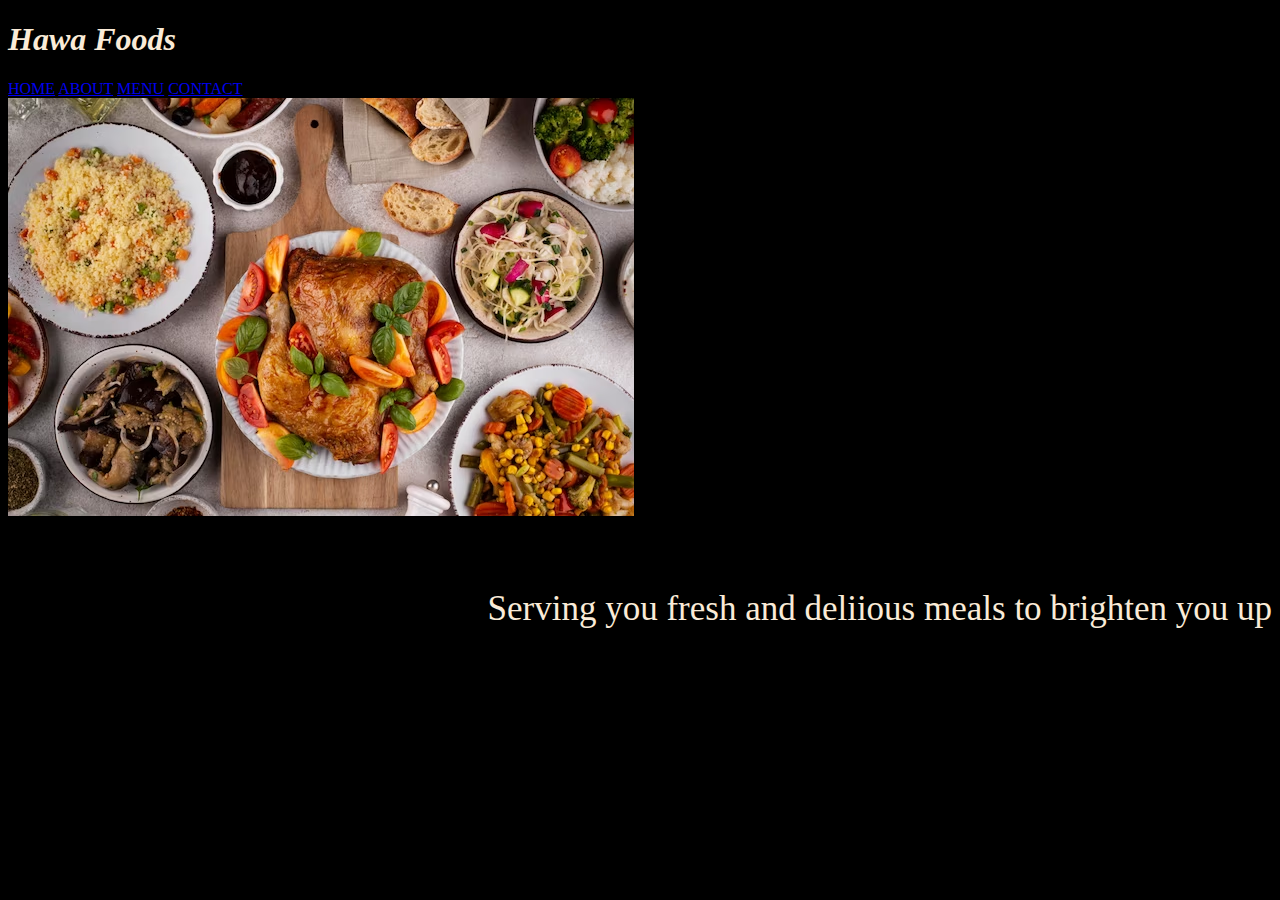
<file: WEB DEVELOPMENT EXAM ONE/question two/pages/INDEX.html>
<!DOCTYPE html>
<html lang="en">
<head>
    <meta charset="UTF-8">
    <meta name="viewport" content="width=device-width, initial-scale=1.0">
    <title>website</title>
    <link rel="stylesheet" href="../styles/index.css">
</head>
<body>
    <p>
        <h1 style="color: antiquewhite; font-style: italic;">Hawa Foods</h1>

        <div class="div1 ">
   <a href="./home.html">HOME</a>
   <a href="./about.html">ABOUT</a>
   <a href="./menus.html">MENU</a>
   <a href="./contact.html">CONTACT</a>
</div> 
<div style="align-items: right;">
   <img src="../images/bg12.avif">
   <p>Welcome to Hawa Foods</p>
   <p style="font-size: 35px; color: antiquewhite; text-align:right;">Serving you fresh and deliious meals to brighten you up

   </p>
</div>
</p>
</body>
</html>
</file>
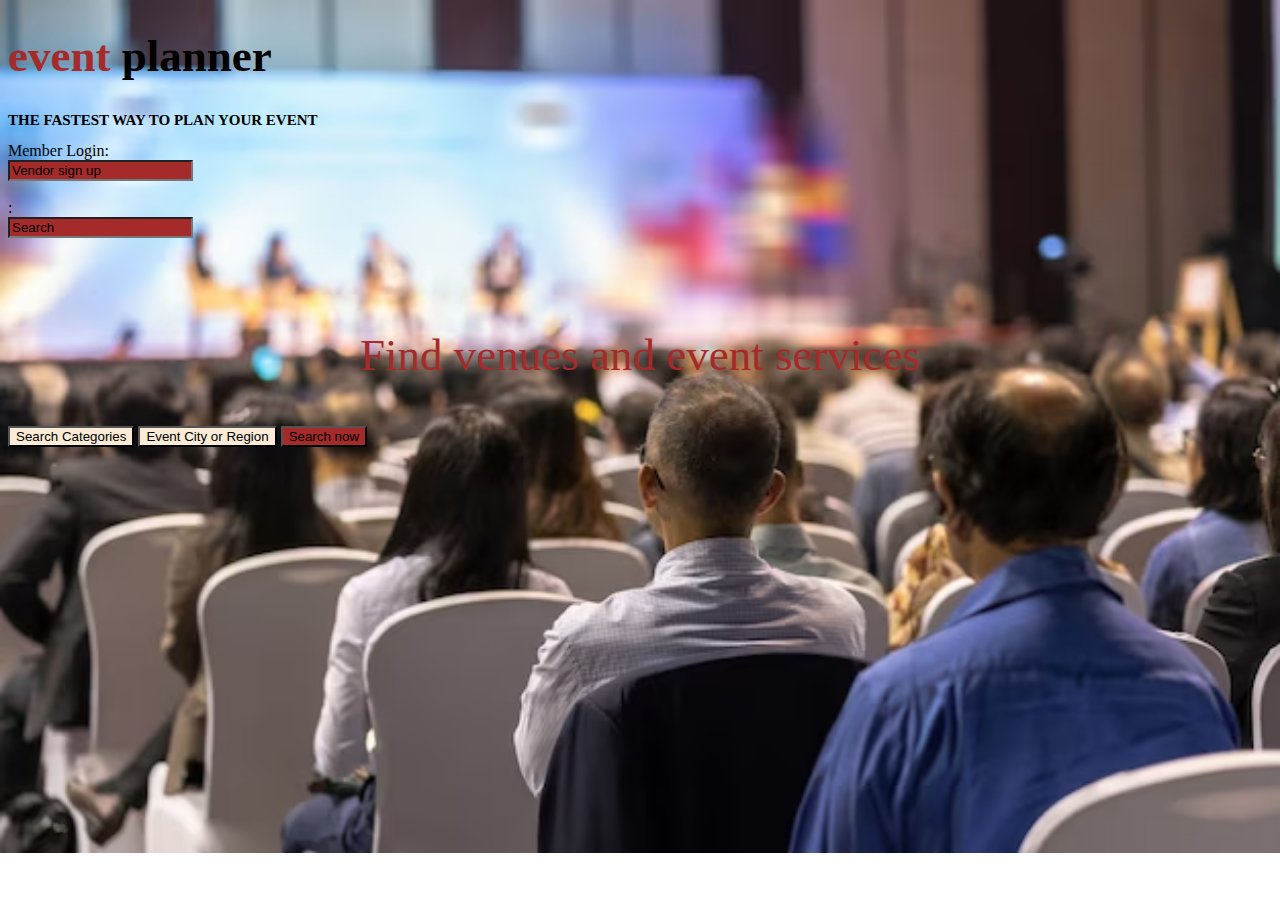
<file: WEB DEVELOPMENT EXAM ONE/question four/eventsplanner.html>
<!DOCTYPE html>
<html lang="en">
<head>
    <meta charset="UTF-8">
    <meta name="viewport" content="width=device-width, initial-scale=1.0">
    <title>website</title>
    <link rel="stylesheet" href="./events.css">
</head>
<body>
    <h1 style="font-size: 45px;"><b style="color: brown;">event</b> planner</h1>
    <h2 style="font-size: 15px;">THE FASTEST WAY TO PLAN YOUR EVENT</h2>
    
    <label for="memberlogin">Member Login:</label><br>
    <input style="background-color: brown;" type="text" id="memberlogin" name="memberlogin" value="Vendor sign up"><br><br>
    <label for="search">:</label><br>
    <input style="background-color: brown;" type="text" id="search" name="search" value="Search"><br><br>
    <pre> </pre>
    <p style="color:brown;font-size: 45px;text-align: center;">Find venues and event services</p>
    
    <button style="background-color: antiquewhite; ">Search Categories</button>
    <button style="background-color: antiquewhite; "> Event City or Region</button>
    <button style="background-color: brown;">Search now</button>
</body>
</html>
</file>
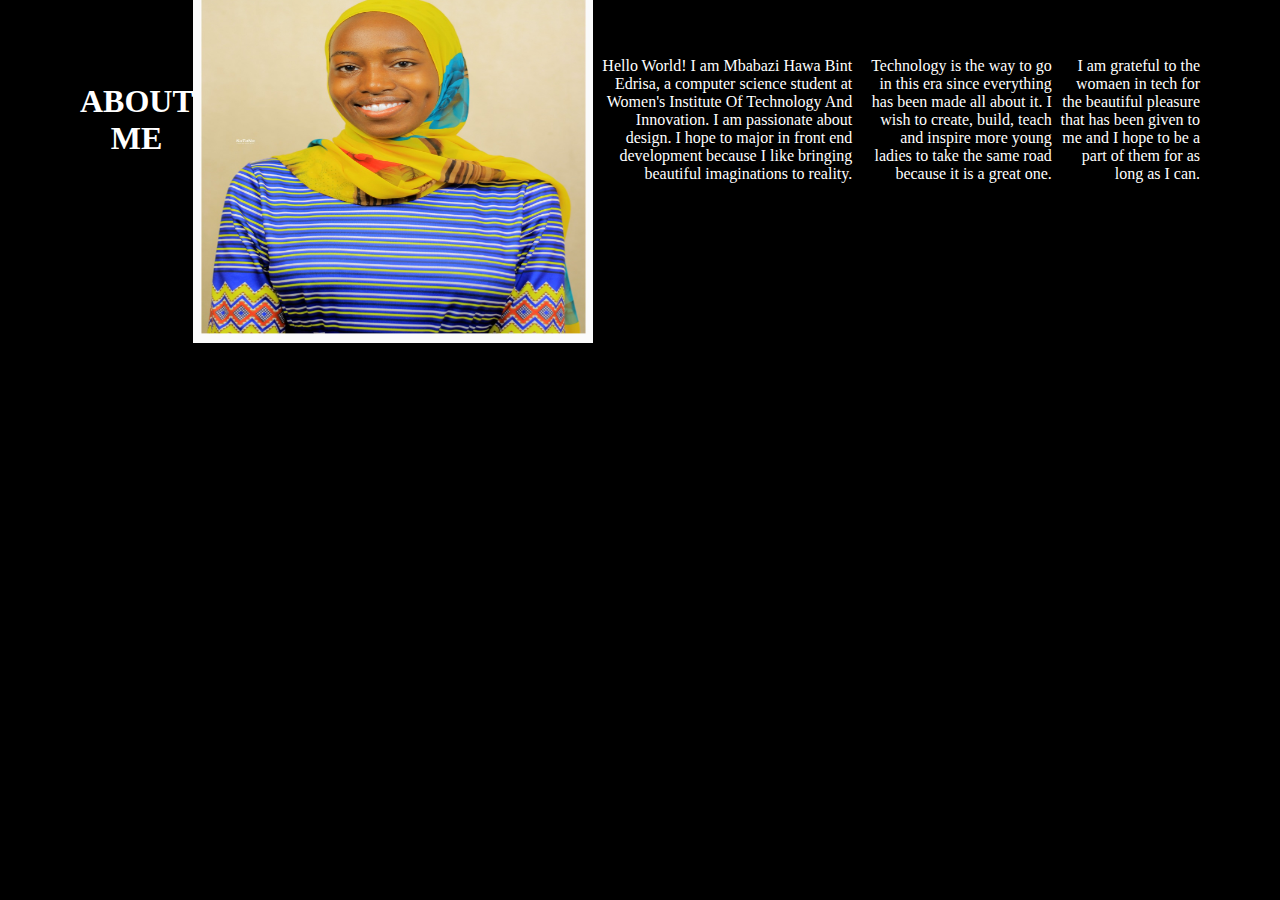
<file: WEB DEVELOPMENT EXAM ONE/question one/portifolio.html>
<!DOCTYPE html>
<html lang="en">
<head>
    <meta charset="UTF-8">
    <meta name="viewport" content="width=device-width, initial-scale=1.0">
    <title>website</title>
    <link rel="shortcut icon" href="" type="image/x-icon">
    <link rel="stylesheet" href="./portifolio.css">
</head>
<body>
    <h1 class="h1">ABOUT ME</h1>
<p>
    <div class="img">
    <img src="./mbabazi.jpg" width="400" height="450">
</div>
<p class="pall">
<p class="p1">
Hello World! I am Mbabazi Hawa Bint Edrisa, a computer science student at Women's Institute Of Technology And Innovation.
I am passionate about design. I hope to major in front end development because I like bringing beautiful imaginations
 to reality.
</p>
<pre> </pre>
 <p class="p2"> 
    Technology is the way to go in this era since everything has been made all about it. I wish to create, build, teach and
    inspire more young ladies to take the same road because it is a great one.
 </p>
 <pre> </pre>
 <p class="p3">I am grateful to the womaen in tech for the beautiful pleasure that has been given to me 
    and I hope to be a part of them for as long as I can.
 </p>
</p>

</p>
<link rel="stylesheet" href="https://www.linkedin.com/in/hawa-bint-edrisa-mbabazi-b5434b292/">

    
</body>
</html>
</file>
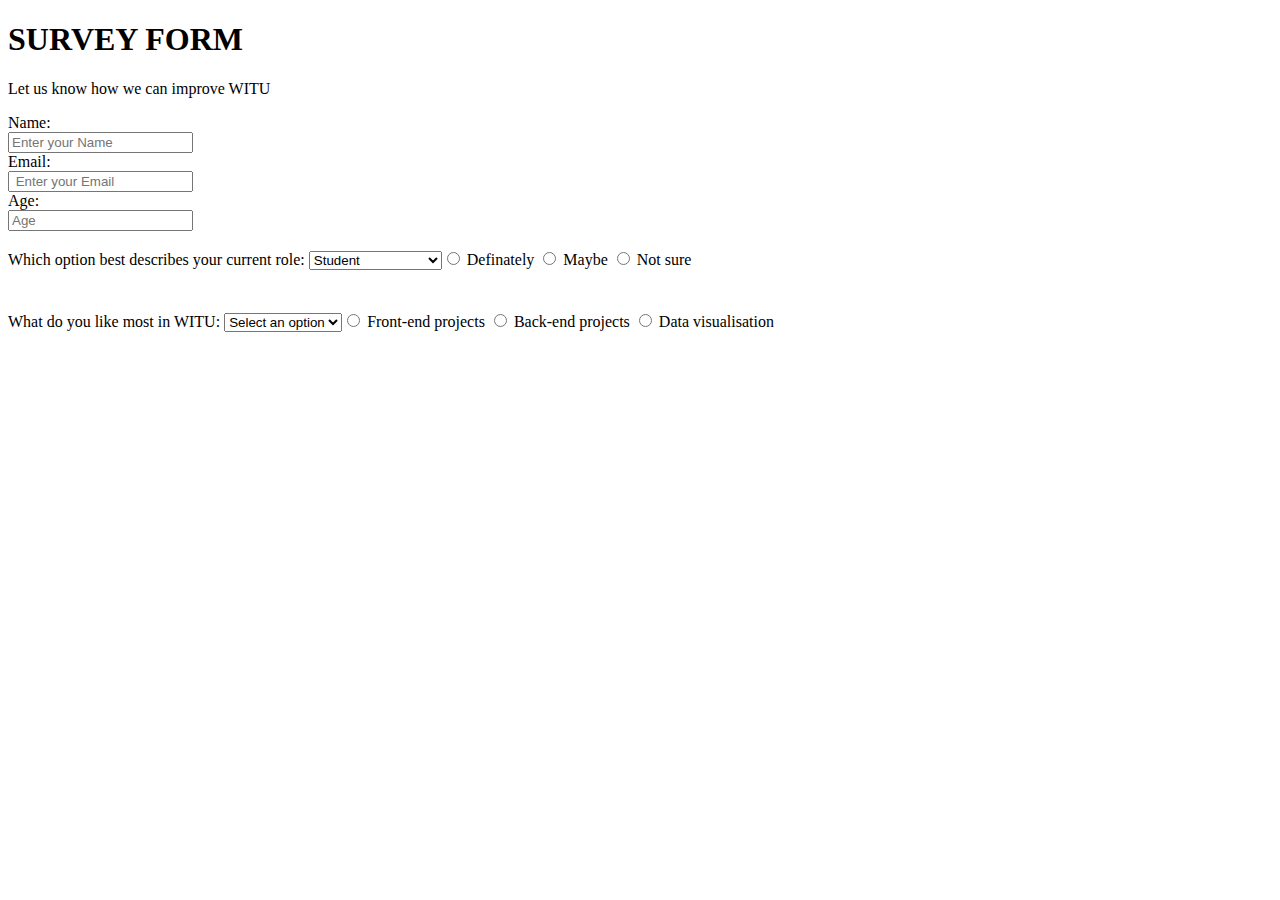
<file: WEB DEVELOPMENT EXAM ONE/question three/surveyform.html>
<!DOCTYPE html>
<html lang="en">
<head>
    <meta charset="UTF-8">
    <meta name="viewport" content="width=device-width, initial-scale=1.0">
    <title>website</title>
    <link rel="stylesheet" href="./survey.css">
</head>
<body>
    <div >
    <h1>SURVEY FORM</h1>
    <form>
        <p>Let us know how we can improve WITU</p>
            
                <label for="name">Name:</label><br>
                <input type="text" id="name" name="name" placeholder="Enter your Name"><br>
                <label for="email">Email:</label><br>
                    <input type="text" id="email" name="email" placeholder=" Enter your Email"><br>
                 <label for="age">Age:</label><br>
                    <input type="text" id="age" name="age" placeholder="Age"><br><br>
        </label>
        <label>
    <label for="roles">Which option best describes your current role:</label>
  <select id="roles" name="roles">
    <option value="student">Student</option>
    <option value="developer">Developer</option>
    <option value="graphics designer">Graphics Designer</option> 
</label>
<!-- The second part only comes up when the first is commented out!I have failed to know why.appologies -->
<label> 
<pre> </pre>
<p>How likely is that you would recommend WITU to a friend</p>
 
    <input type="radio" id="definately" name="choice" value="1">
    <label for="definately">Definately</label>
    
    <input type="radio" id="maybe" name="choice" value="2">
    <label for="maybe">Maybe</label> 

    <input type="radio" id="not sure" name="choice" value="2">
    <label for="not sure">Not sure</label>
</label> 
<pre> </pre>
<label for="roles">What do you like most in WITU:</label>
  <select id="like" name="like">
    <option value="select">Select an option</option>
    <pre> </pre>

    <p>Things that could improved in the future(check and apply)</p>
    <input type="radio" id="frontend" name="choice" value="1">
    <label for="frontend">Front-end projects </label>
    <input type="radio" id="backend" name="choice" value="1">
    <label for="backend">Back-end projects </label>
    <input type="radio" id="data" name="choice" value="1">
    <label for="data">Data visualisation </label>
    </form>
</div>
</body>
</html>
</file>
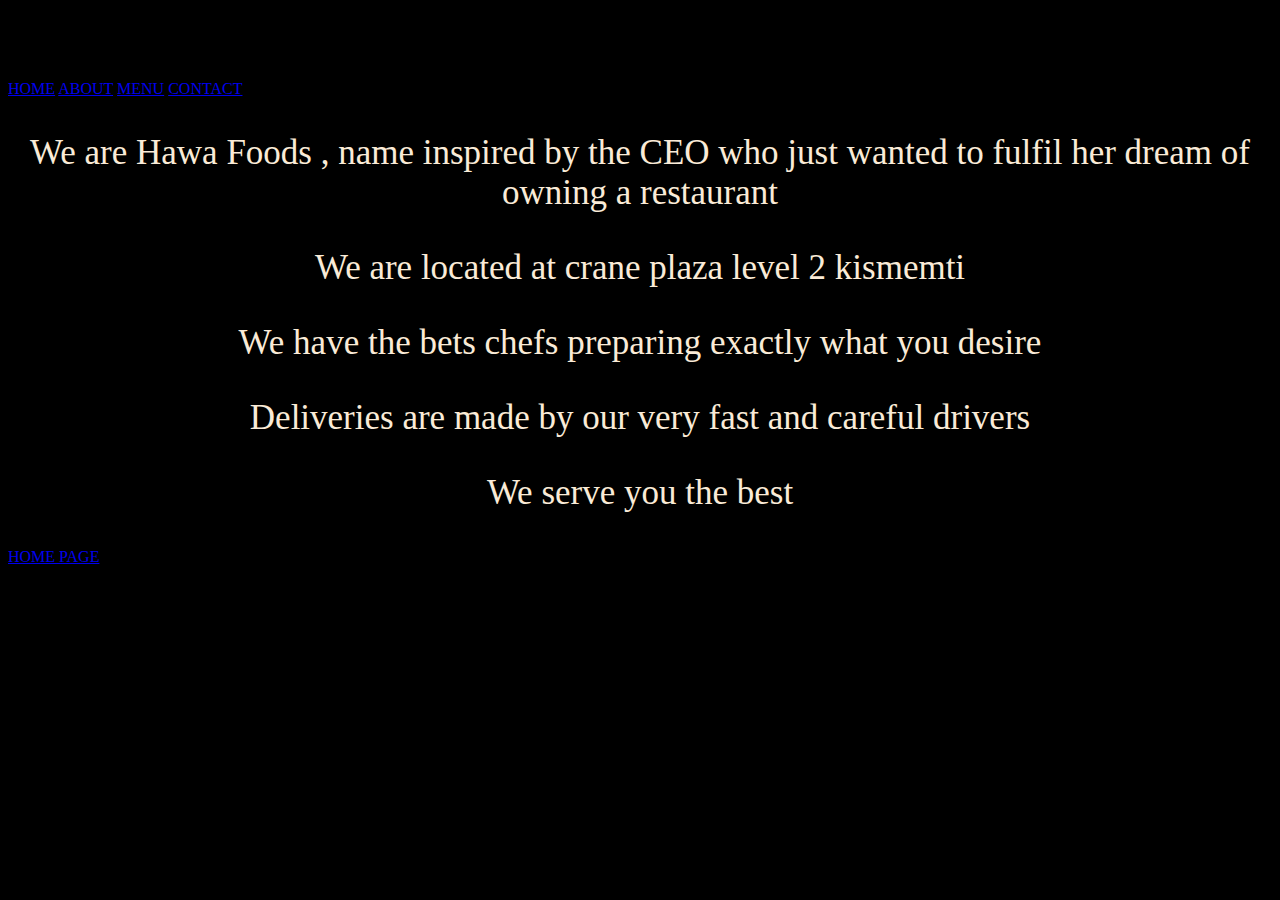
<file: WEB DEVELOPMENT EXAM ONE/question two/pages/about.html>
<!DOCTYPE html>
<html lang="en">
<head>
    <meta charset="UTF-8">
    <meta name="viewport" content="width=device-width, initial-scale=1.0">
    <title>Document</title>
    <link rel="stylesheet" href="../styles/about.css">
</head>
<body>
    <h1>ABOUT US</h1>
    
    <a href="./home.html">HOME</a>
   <a href="./about.html">ABOUT</a>
   <a href="./menus.html">MENU</a>
   <a href="./contact.html">CONTACT</a>
   <div style="color: antiquewhite;font-size: 35px;text-align: center;">
    <p>
        We are Hawa Foods , name inspired by the CEO who just wanted to fulfil her 
        dream of owning a restaurant 
    </p>
        <p>
            We are located at crane plaza level 2 kismemti 
        </p>
        <p> We have the bets chefs preparing exactly what you desire </p>
        <p>Deliveries are made by our very fast and careful drivers</p>
        <p> We serve you the best</p>
    
   </div>
   <a href="./INDEX.html">HOME PAGE</a>
</body>
</body>
</html>
</file>
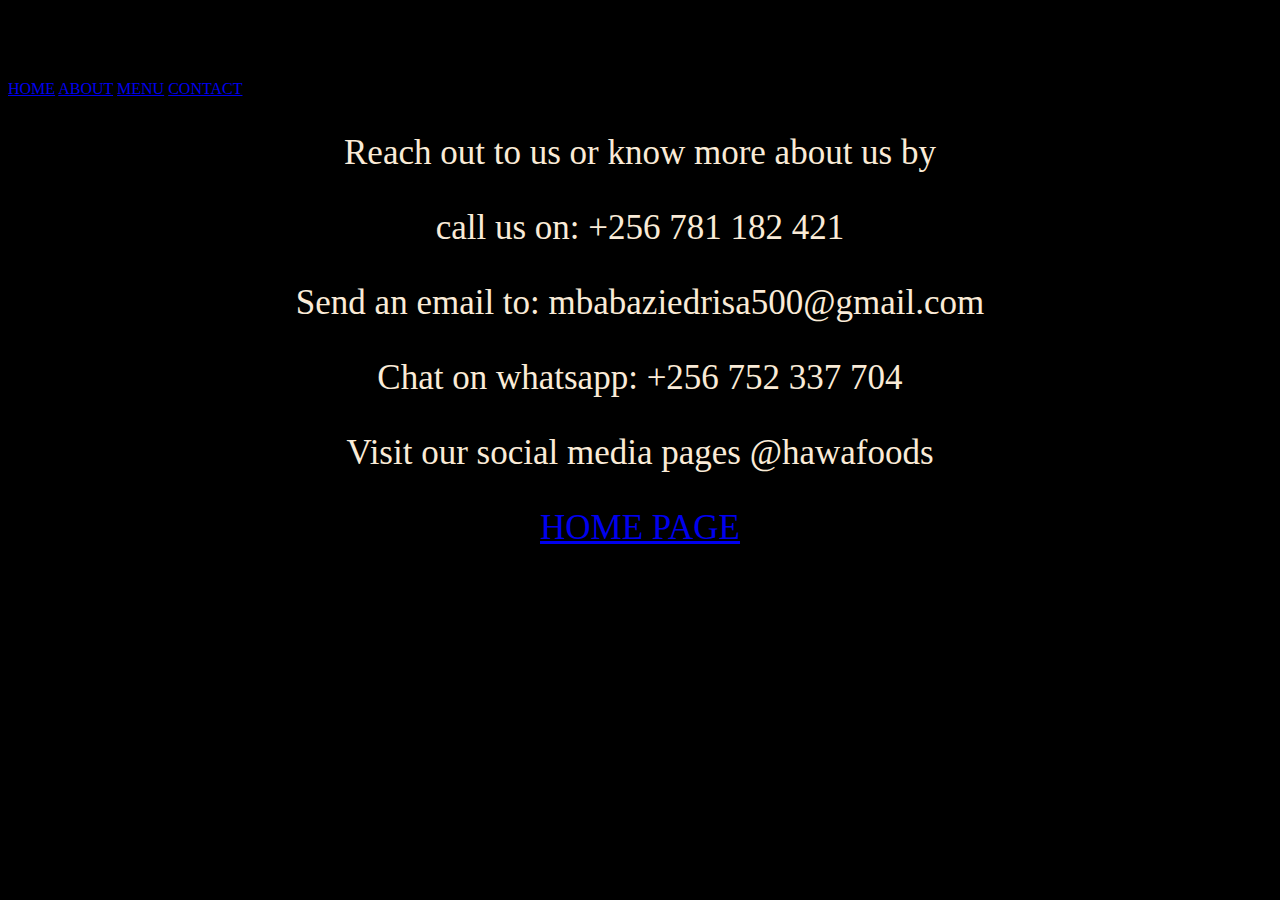
<file: WEB DEVELOPMENT EXAM ONE/question two/pages/contact.html>
<!DOCTYPE html>
<html lang="en">
<head>
    <meta charset="UTF-8">
    <meta name="viewport" content="width=device-width, initial-scale=1.0">
    <title>Document</title>
    <link rel="stylesheet" href="../styles/contact.css">
</head>
<body>
   <h1> CONTACT</h1>
    <a href="./home.html">HOME</a>
   <a href="./about.html">ABOUT</a>
   <a href="./menus.html">MENU</a>
   <a href="./contact.html">CONTACT</a>
   <div style="color: antiquewhite;font-size: 35px;text-align: center;">
   <p>Reach out to us or know more about us by 
   </p>
   <p>call us on:
    +256 781 182 421
   </p>
   <p> Send an email to:
    mbabaziedrisa500@gmail.com
   </p>
   <p> Chat on whatsapp:
    +256 752 337 704
   </p>
   <p> Visit our social media pages @hawafoods</p>
   <a href="./INDEX.html">HOME PAGE</a>
</body>
</div>
</body>
</html>
</file>
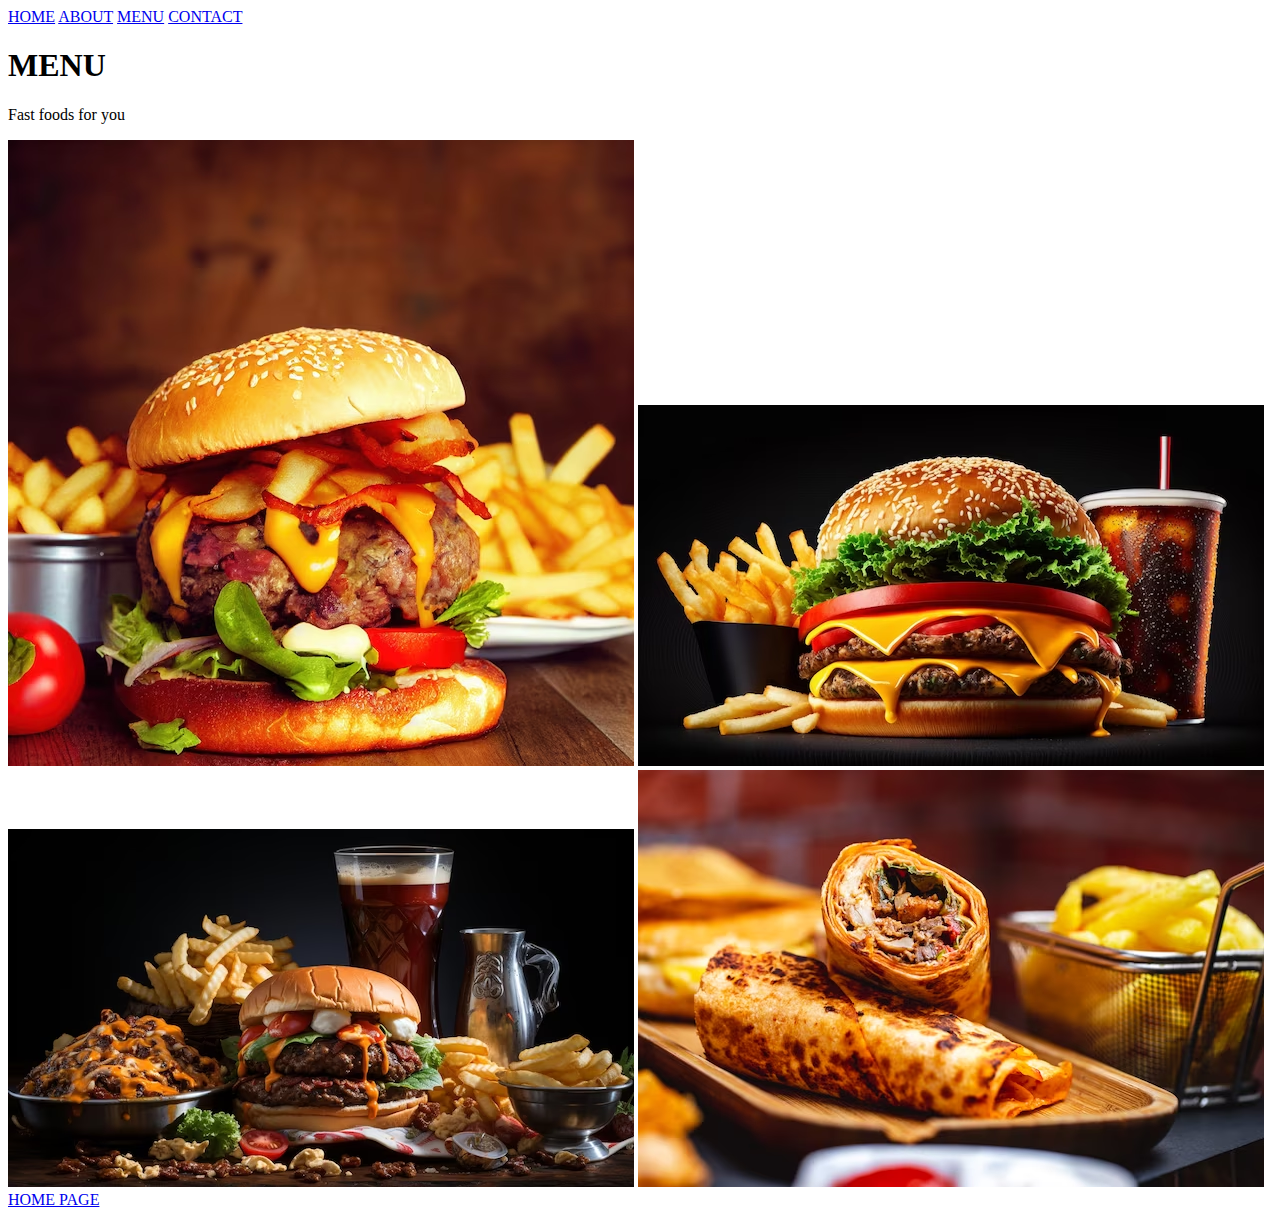
<file: WEB DEVELOPMENT EXAM ONE/question two/pages/menus.html>
<!DOCTYPE html>
<html lang="en">
<head>
    <meta charset="UTF-8">
    <meta name="viewport" content="width=device-width, initial-scale=1.0">
    <title>website</title>
</head>
<body>

   
<a href="./home.html">HOME</a>
   <a href="./about.html">ABOUT</a>
   <a href="./menus.html">MENU</a>
   <a href="./contact.html">CONTACT</a>
   <h1>MENU</h1>
   <p>Fast foods for you </p>
  
            <img src="../images/food 2.avif">
     
       
            <img src="../images/food1.avif">
       
            <img src="../images/food4.avif">
         
            <img src="../images/food3.avif">
    
   <a href="./INDEX.html">HOME PAGE</a>
</body>
</html>
</file>
<file: WEB DEVELOPMENT EXAM ONE/question two/styles/index.css>
body{
    background-color: black;
}
div1{
    align-items:right;
    color: antiquewhite;
}
</file>
<file: WEB DEVELOPMENT EXAM ONE/question four/events.css>
body{
    background-image: url(./event.avif);
    background-repeat: no-repeat;
    background-size: cover; 
   
}
</file>
<file: WEB DEVELOPMENT EXAM ONE/question one/portifolio.css>
body{
    /* align-items: center;
    background-color: black;
    padding: 50px;
    margin: auto auto auto auto; */
        background-color:black;
       margin: 80px;
       
       
       width: 70;
       display: flex;
       height: 80px;
       align-items: center;
       justify-content: center; 
     }

.img{
    align-items: left;
}
.h1{
    text-align: center;
    color: white;
}
.p1{
    color: white;
    text-align: right;
}
.p2{
    color: white;
    text-align: right;
}
.p3{
    color: white;
    text-align: right;
}
.pall{
    align-content: right;
}
</file>
<file: WEB DEVELOPMENT EXAM ONE/question three/survey.css>
body{
    align-items: center;
}
</file>
<file: WEB DEVELOPMENT EXAM ONE/question two/styles/about.css>
body{background-color: black;}
</file>
<file: WEB DEVELOPMENT EXAM ONE/question two/styles/contact.css>
body{
    background-color: black;
}
</file>
